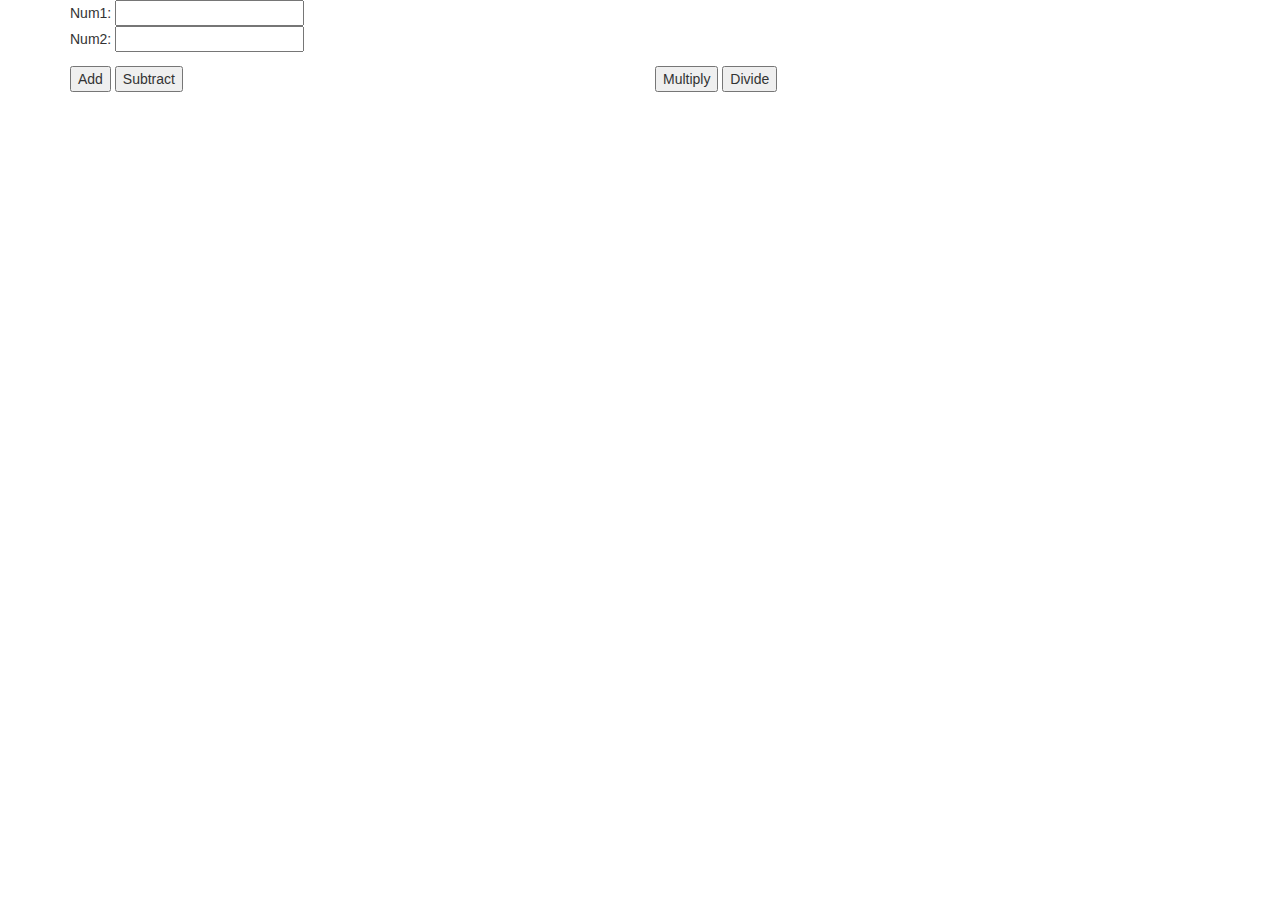
<file: activities/calculator/index.html>
<html>
<head><!-- Bootstrap Core CSS -->
<link href="../../css/bootstrap.min.css" rel="stylesheet">
 <!-- Custom CSS -->
<link href="../../css/toggle-sidebar.css" rel="stylesheet"></head>
  <body>
      <script>
          function toNum(n){
              return parseInt(n);
          }
          function add(n1, n2){
              sum=toNum(n1) + toNum(n2);
            output(sum);
          }
		  
		  function subtract(n1,n2){
			difference=toNum(n1) - toNum(n2);
			output(difference);
		  }
		  
		  function multiply(n1,n2){
			product=toNum(n1) * toNum(n2);
			output(product);
		  }
		  
		  function divide(n1,n2){
			quotient=toNum(n1) / toNum(n2);
			output(quotient);
		  }
		  
          function output(res){
              alert(res);
          }
      </script>
	  <div class="container">
      <form name="calc">
          Num1: <input type="text" id="num1"><br>
          Num2: <input type="text" id="num2"><br>
		  
    </form>
		<div class="row">
			<div class="col-md-6 portfolio-item">
			<button onclick="add(document.querySelector('#num1').value, document.querySelector('#num2').value)">Add</button>
			
			<button onclick="subtract(document.querySelector('#num1').value, document.querySelector('#num2').value)">Subtract</button>
</div>


			<div class="col-md-6 portfolio-item">
			<button onclick="multiply(document.querySelector('#num1').value, document.querySelector('#num2').value)">Multiply</button>
			

			<button onclick="divide(document.querySelector('#num1').value, document.querySelector('#num2').value)">Divide</button>
	</div>
			</div>
		</div>
		</div>

<!-- jQuery -->
<script src="../../js/jquery.js"></script>
<!-- Bootstrap Core JavaScript -->
<script src="../../js/bootstrap.min.js"></script>
  </body>
</html>
</file>
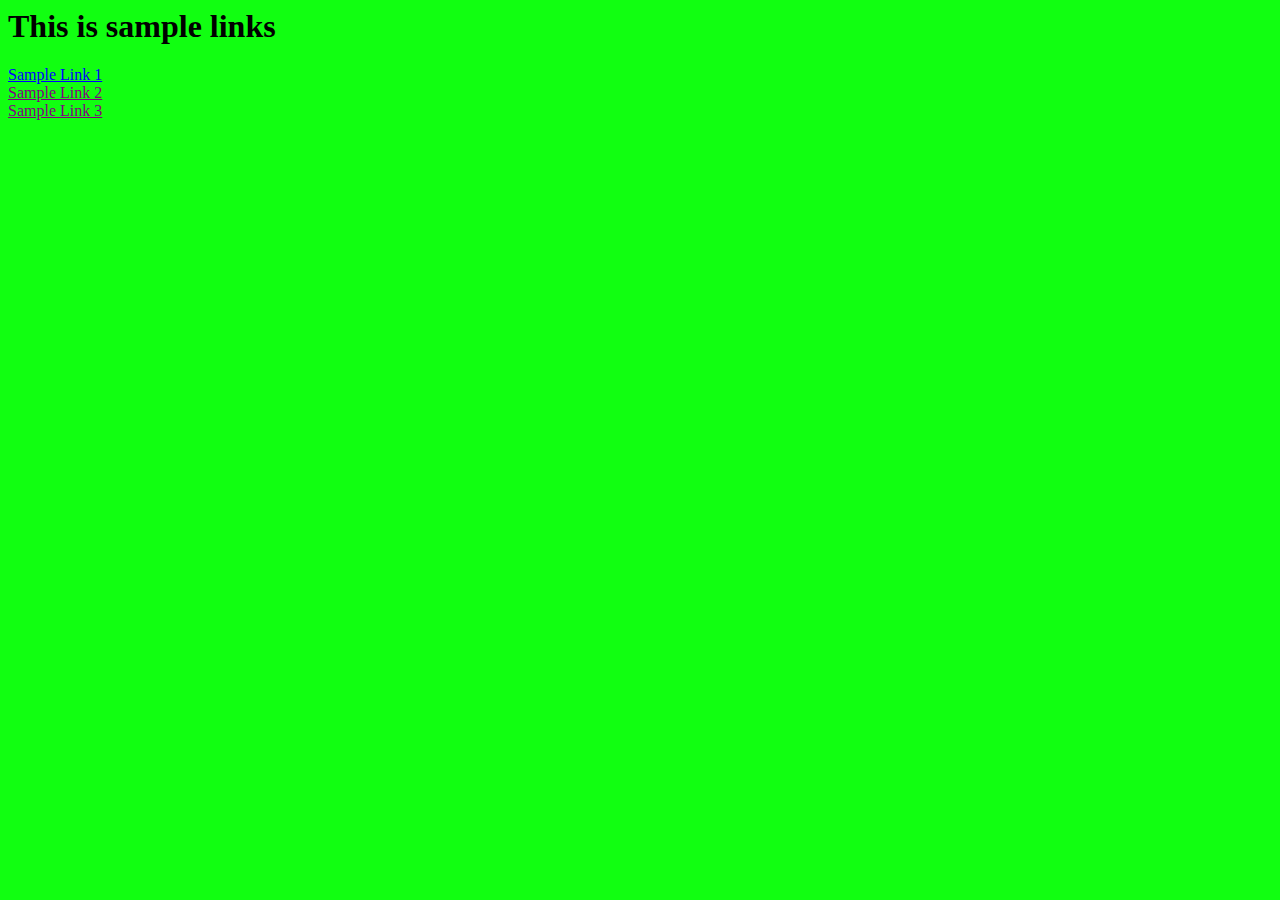
<file: activities/css/index.html>
<html>

	<head><title>Body Attributes</title></head>
	
	<body bgcolor="#11ff11" link="blue" vlink="purple" alink="red">
	
		<h1>This is sample links</h1>
		<a href="index.htm"> Sample Link 1 </a><br>
		<a href=""> Sample Link 2 </a><br>
		<a href=""> Sample Link 3 </a>

		
	</body>
	
<html>
</file>
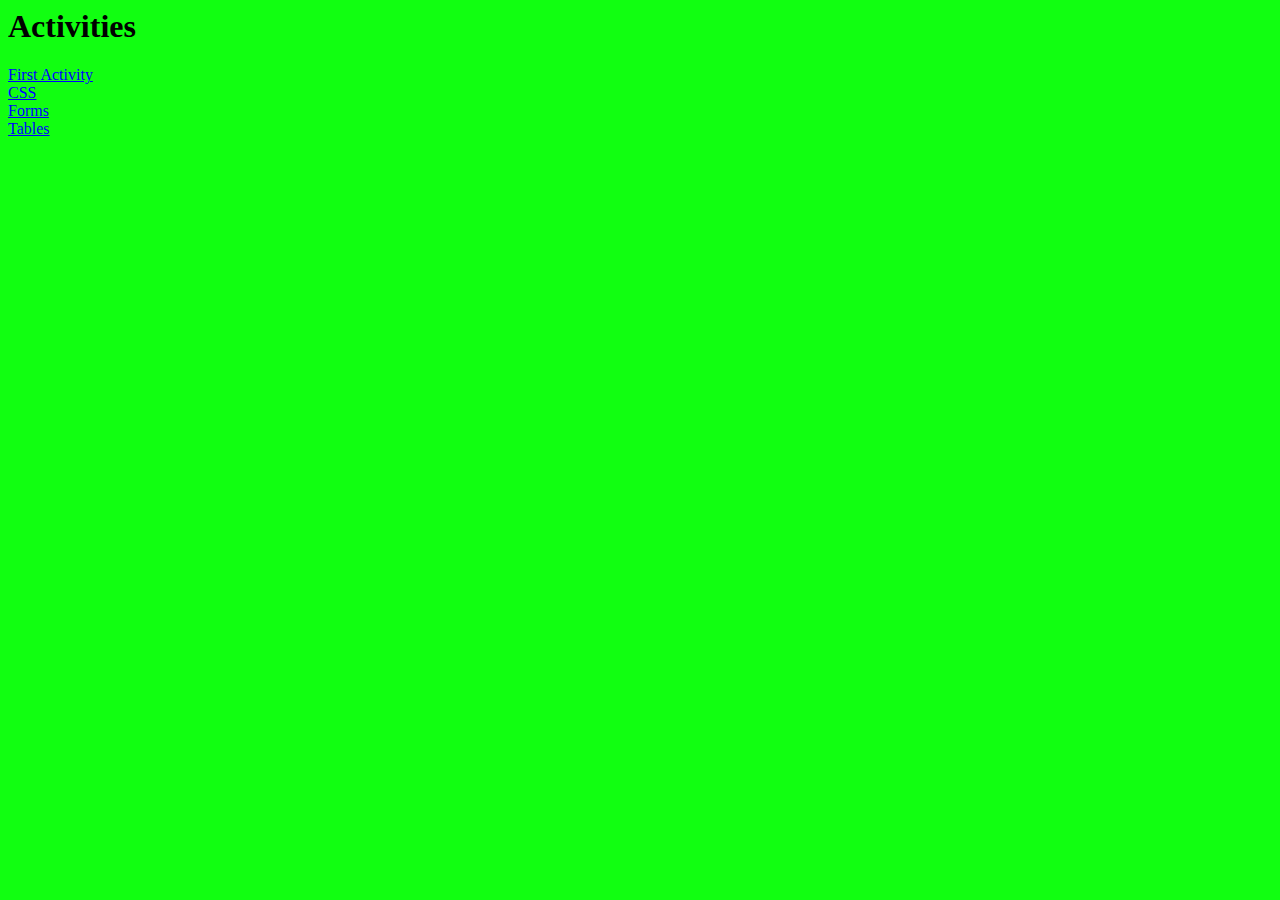
<file: activities/first_activity/index.html>
<html>

	<head><title>Body Attributes</title></head>
	
	<body bgcolor="#11ff11" link="blue" vlink="purple" alink="red">
	
		<h1>Activities</h1>
		<a href="http://aaronjeremy18.github.io/activities/first_activity/index.html">First Activity</a><br>
		<a href="http://aaronjeremy18.github.io/activities/css/index.html">CSS</a><br>
		<a href="http://aaronjeremy18.github.io/activities/forms/forms.html">Forms</a><br>
		<a href="http://aaronjeremy18.github.io/activities/table/table.html">Tables</a><br>
		
	</body>
	
<html>
</file>
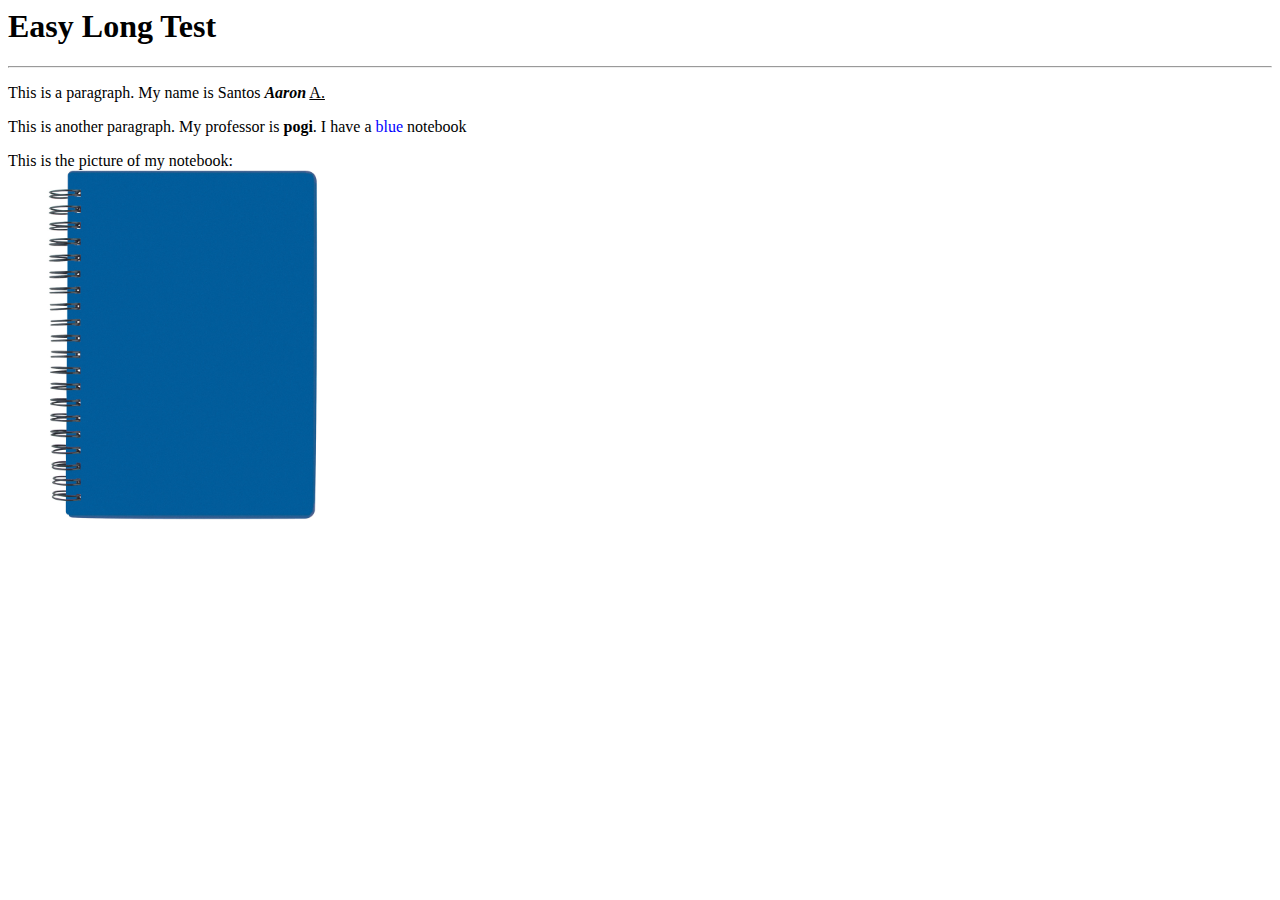
<file: a.html>
<html>
<title>My Longtest</title>
<body>
	<h1>Easy Long Test</h1>
	<hr>
	<p>This is a paragraph. My name is Santos <i><b>Aaron</b></i> <u>A.</u><br></p>
	<p>This is another paragraph. My professor is <b>pogi</b>. I have a <font color="blue">blue</font> notebook</p>
This is the picture of my notebook:
	<a href="b.html"><br><image src="note.jpg" width="350" height="350"></a>
	
</body>
</html>
</file>
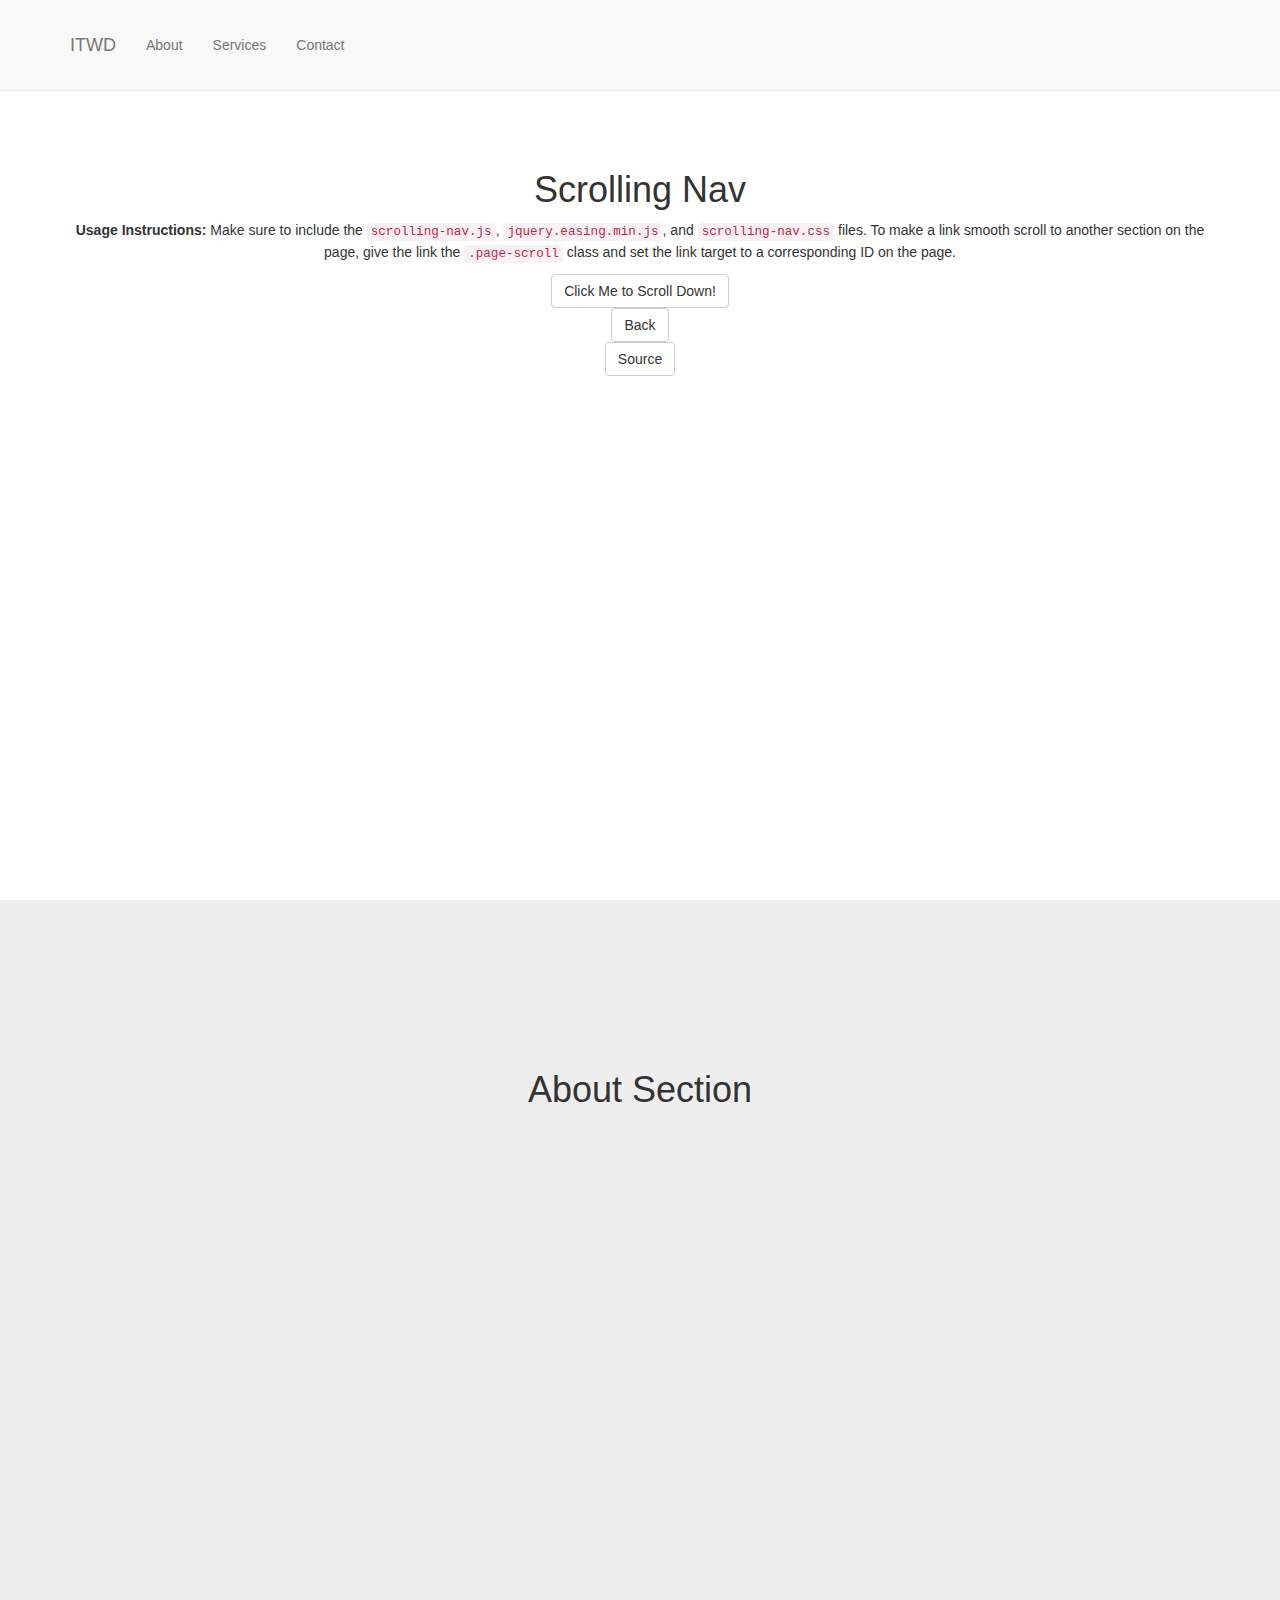
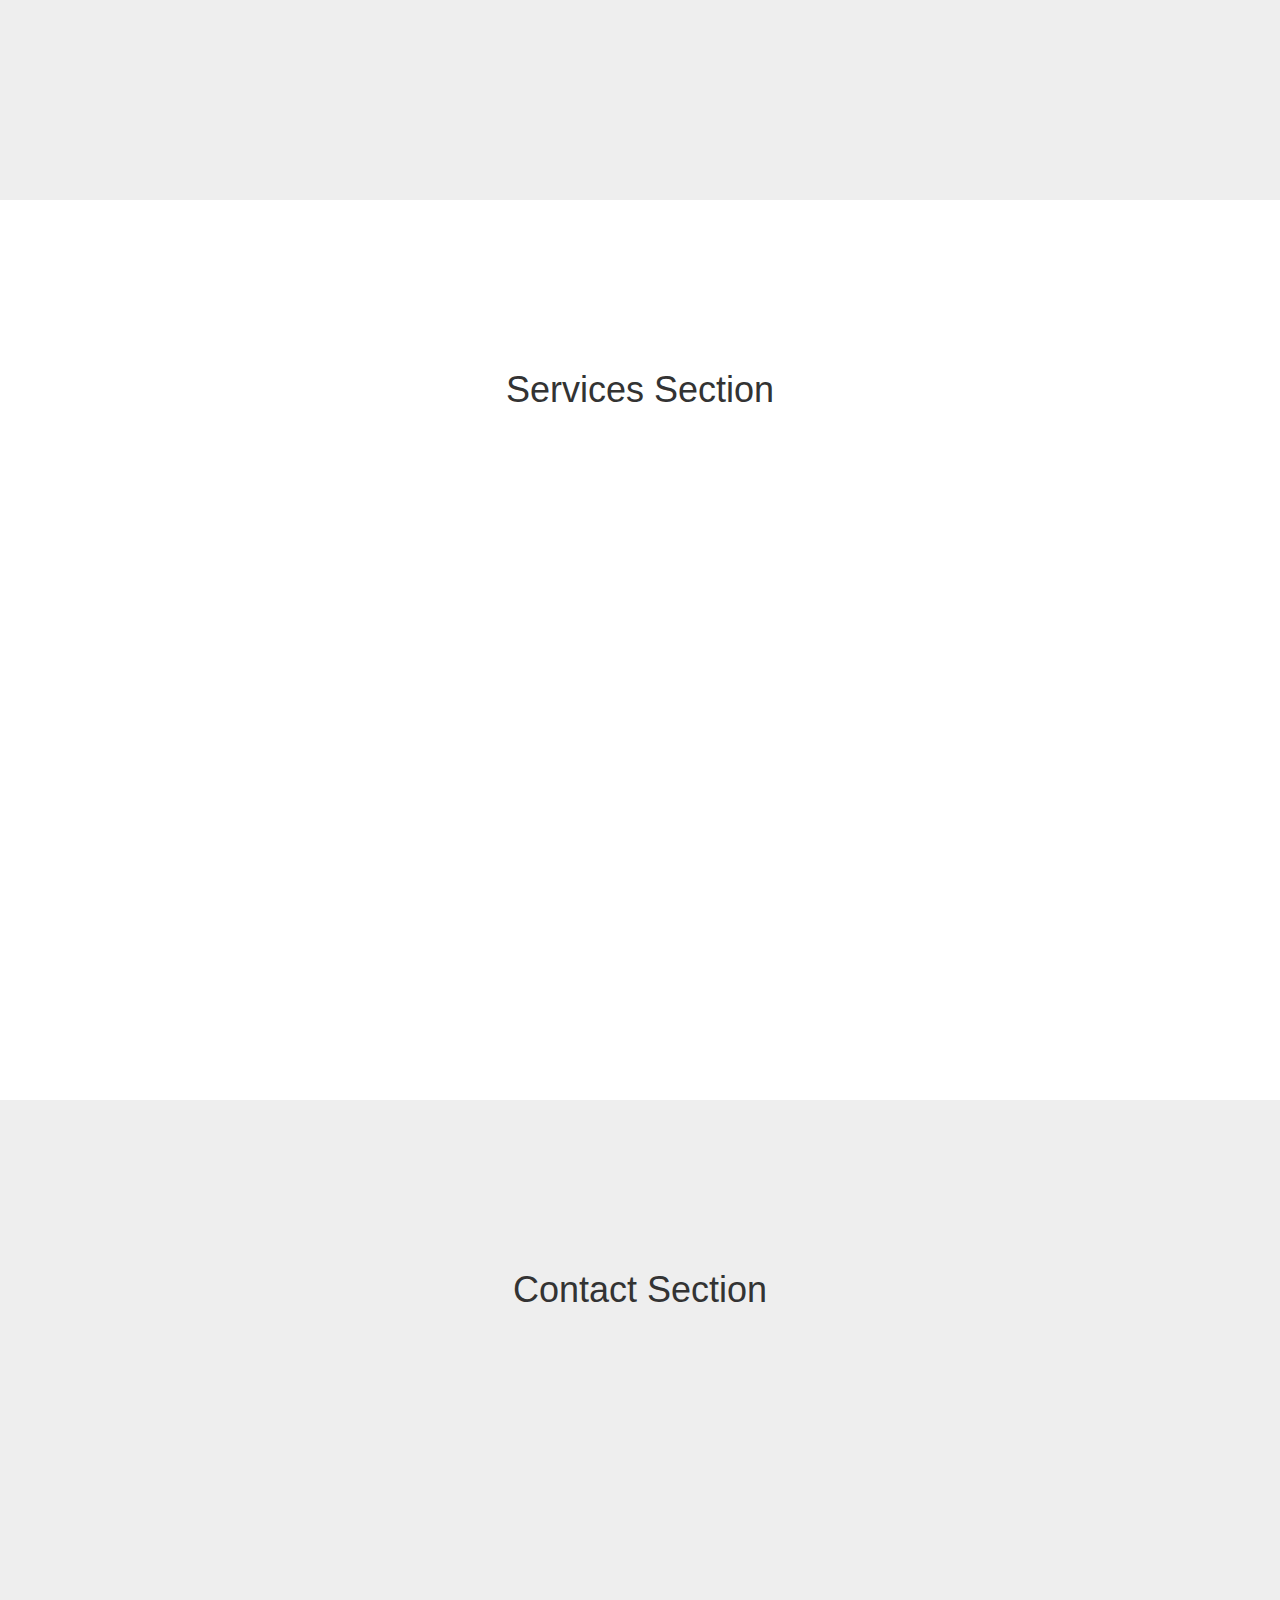
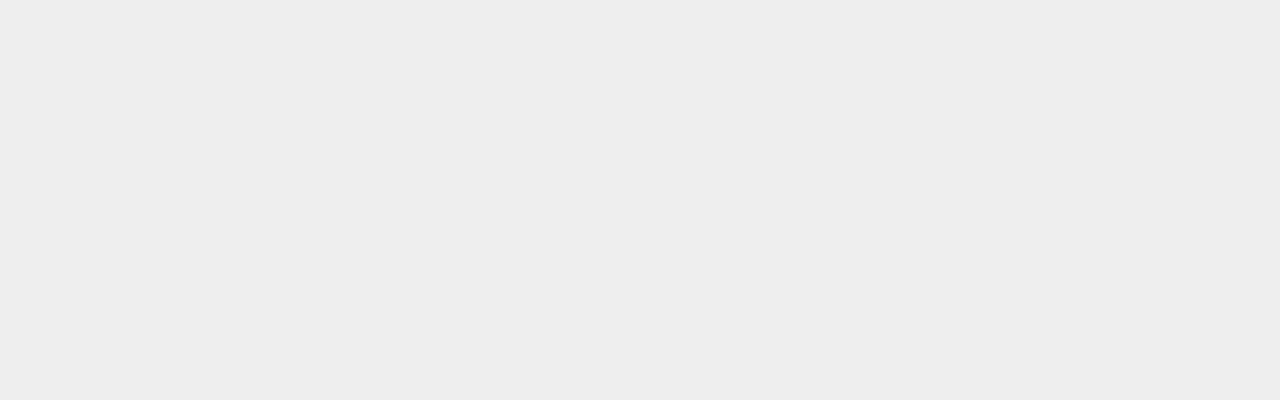
<file: scrolling-nav.html>
<!DOCTYPE html>
<html lang="en">

<head>

    <meta charset="utf-8">
    <meta http-equiv="X-UA-Compatible" content="IE=edge">
    <meta name="viewport" content="width=device-width, initial-scale=1">
    <meta name="description" content="">
    <meta name="author" content="">

    <title>Scrolling Nav</title>

    <!-- Bootstrap Core CSS -->
    <link href="css/bootstrap.min.css" rel="stylesheet">

    <!-- Custom CSS -->
    <link href="css/scrolling-nav.css" rel="stylesheet">

    <!-- HTML5 Shim and Respond.js IE8 support of HTML5 elements and media queries -->
    <!-- WARNING: Respond.js doesn't work if you view the page via file:// -->
    <!--[if lt IE 9]>
        <script src="https://oss.maxcdn.com/libs/html5shiv/3.7.0/html5shiv.js"></script>
        <script src="https://oss.maxcdn.com/libs/respond.js/1.4.2/respond.min.js"></script>
    <![endif]-->

</head>

<!-- The #page-top ID is part of the scrolling feature - the data-spy and data-target are part of the built-in Bootstrap scrollspy function -->

<body id="page-top" data-spy="scroll" data-target=".navbar-fixed-top">

    <!-- Navigation -->
    <nav class="navbar navbar-default navbar-fixed-top" role="navigation">
        <div class="container">
            <div class="navbar-header page-scroll">
                <button type="button" class="navbar-toggle" data-toggle="collapse" data-target=".navbar-ex1-collapse">
                    <span class="sr-only">Toggle navigation</span>
                    <span class="icon-bar"></span>
                    <span class="icon-bar"></span>
                    <span class="icon-bar"></span>
                </button>
                <a class="navbar-brand page-scroll" href="#page-top">ITWD</a>
            </div>

            <!-- Collect the nav links, forms, and other content for toggling -->
            <div class="collapse navbar-collapse navbar-ex1-collapse">
                <ul class="nav navbar-nav">
                    <!-- Hidden li included to remove active class from about link when scrolled up past about section -->
                    <li class="hidden">
                        <a class="page-scroll" href="#page-top"></a>
                    </li>
                    <li>
                        <a class="page-scroll" href="#about">About</a>
                    </li>
                    <li>
                        <a class="page-scroll" href="#services">Services</a>
                    </li>
                    <li>
                        <a class="page-scroll" href="#contact">Contact</a>
                    </li>
                </ul>
            </div>
            <!-- /.navbar-collapse -->
        </div>
        <!-- /.container -->
    </nav>

    <!-- Intro Section -->
    <section id="intro" class="intro-section">
        <div class="container">
            <div class="row">
                <div class="col-lg-12">
                    <h1>Scrolling Nav</h1>
                    <p><strong>Usage Instructions:</strong> Make sure to include the <code>scrolling-nav.js</code>, <code>jquery.easing.min.js</code>, and <code>scrolling-nav.css</code> files. To make a link smooth scroll to another section on the page, give the link the <code>.page-scroll</code> class and set the link target to a corresponding ID on the page.</p>
                    <a class="btn btn-default page-scroll" href="#about">Click Me to Scroll Down!</a><br>
                    <a href="index.html" class="btn btn-default" id="menu-toggle">Back</a><br>
                    <a href="https://github.com/edos4/edos4.github.io" target="_blank" class="btn btn-default" id="menu-toggle">Source</a>
                </div>
            </div>
        </div>
    </section>

    <!-- About Section -->
    <section id="about" class="about-section">
        <div class="container">
            <div class="row">
                <div class="col-lg-12">
                    <h1>About Section</h1>
                </div>
            </div>
        </div>
    </section>

    <!-- Services Section -->
    <section id="services" class="services-section">
        <div class="container">
            <div class="row">
                <div class="col-lg-12">
                    <h1>Services Section</h1>
                </div>
            </div>
        </div>
    </section>

    <!-- Contact Section -->
    <section id="contact" class="contact-section">
        <div class="container">
            <div class="row">
                <div class="col-lg-12">
                    <h1>Contact Section</h1>
                </div>
            </div>
        </div>
    </section>

    <!-- jQuery -->
    <script src="js/jquery.js"></script>

    <!-- Bootstrap Core JavaScript -->
    <script src="js/bootstrap.min.js"></script>

    <!-- Scrolling Nav JavaScript -->
    <script src="js/jquery.easing.min.js"></script>
    <script src="js/scrolling-nav.js"></script>

</body>

</html>
</file>
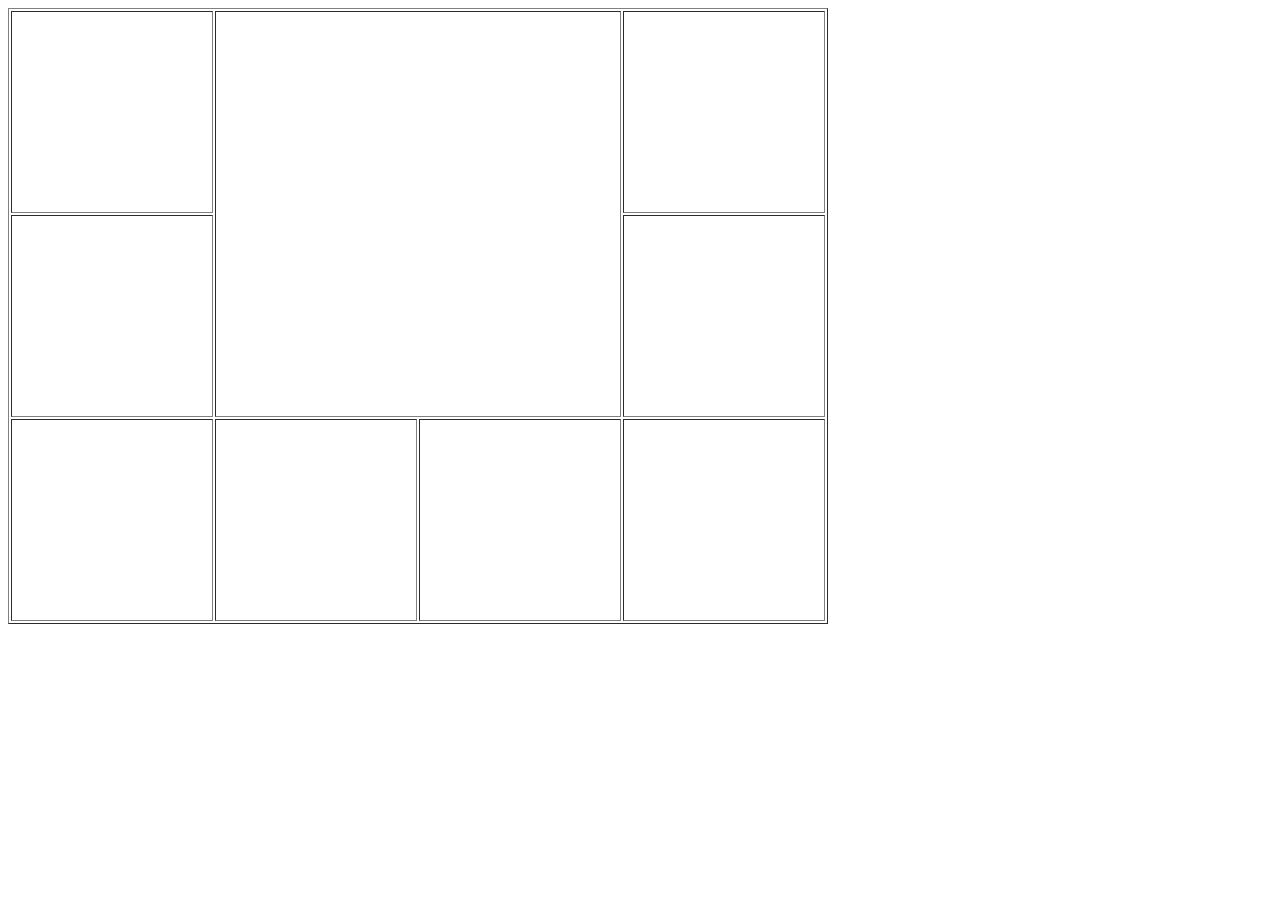
<file: table.html>
<html>
    <head>
        <title>TABLES </title>
    </head>
    <body>
        <table border="1" cellpadding="100">
            <tr>
                <td></td>
				<td colspan="2" rowspan="2"></td>
				<td></td>
				
            </tr>
            <tr>
                <td></td>
				<td></td>
				
				
            </tr>
            <tr>
                <td></td>
				<td></td>
				<td></td>
				<td></td>
            </tr>
        </table>
    </body>
</html>
</file>
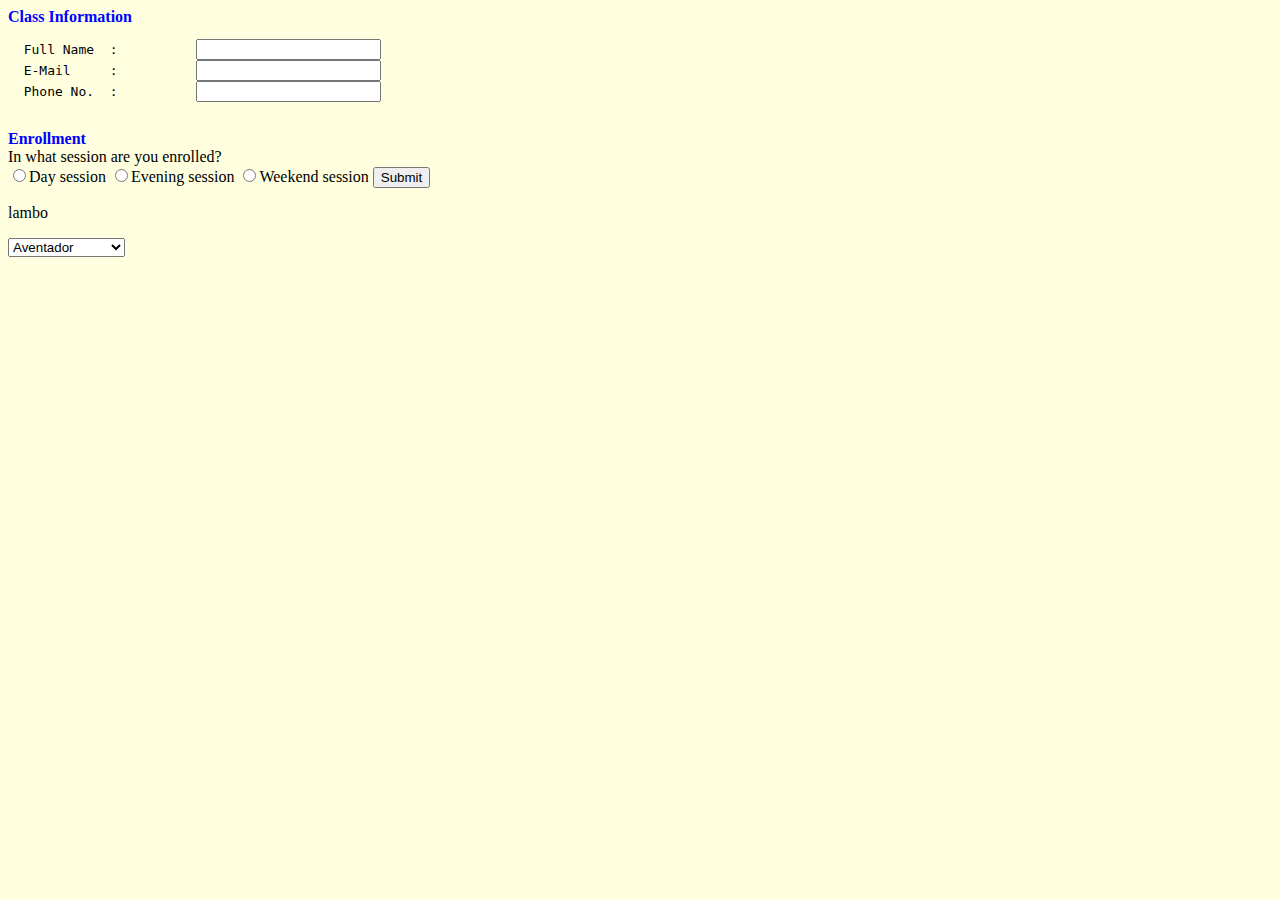
<file: activities/forms/forms.html>
<HTML>
   <TITLE> Working with Forms </TITLE>
   <BODY BGCOLOR="lightyellow">
      <FORM>
         <B><font color="blue"> Class Information</font></B>
         <pre>
  Full Name  :  	<INPUT type="TEXT"  	name="fullname"  	value=" ">
  E-Mail     :  	<INPUT type="TEXT"  	name="email"     	value=" ">
  Phone No.  :  	<INPUT type="TEXT"  	name="phone"    	value=" ">                                                           
  </pre>
         <B><font color="blue">Enrollment</font></B>
         <BR>In what session are you enrolled?<BR>
         <INPUT 	  type="radio"   name="session"   value="day">Day session  
         <INPUT 	  type="radio"   name="session"   value="evening">Evening session
         <INPUT   type="radio"    name="session"   value="weekend">Weekend session
		<INPUT type="submit"></INPUT>
		<p>lambo</p>
		<select name="lambo" >
		<option selected>Aventador</option>
		<option>Murcielago</option>
		<option>Gallardo</option>
		<option>kotse ni batman</option>
		</select>
	  </FORM>
   </BODY>
</HTML>
</file>
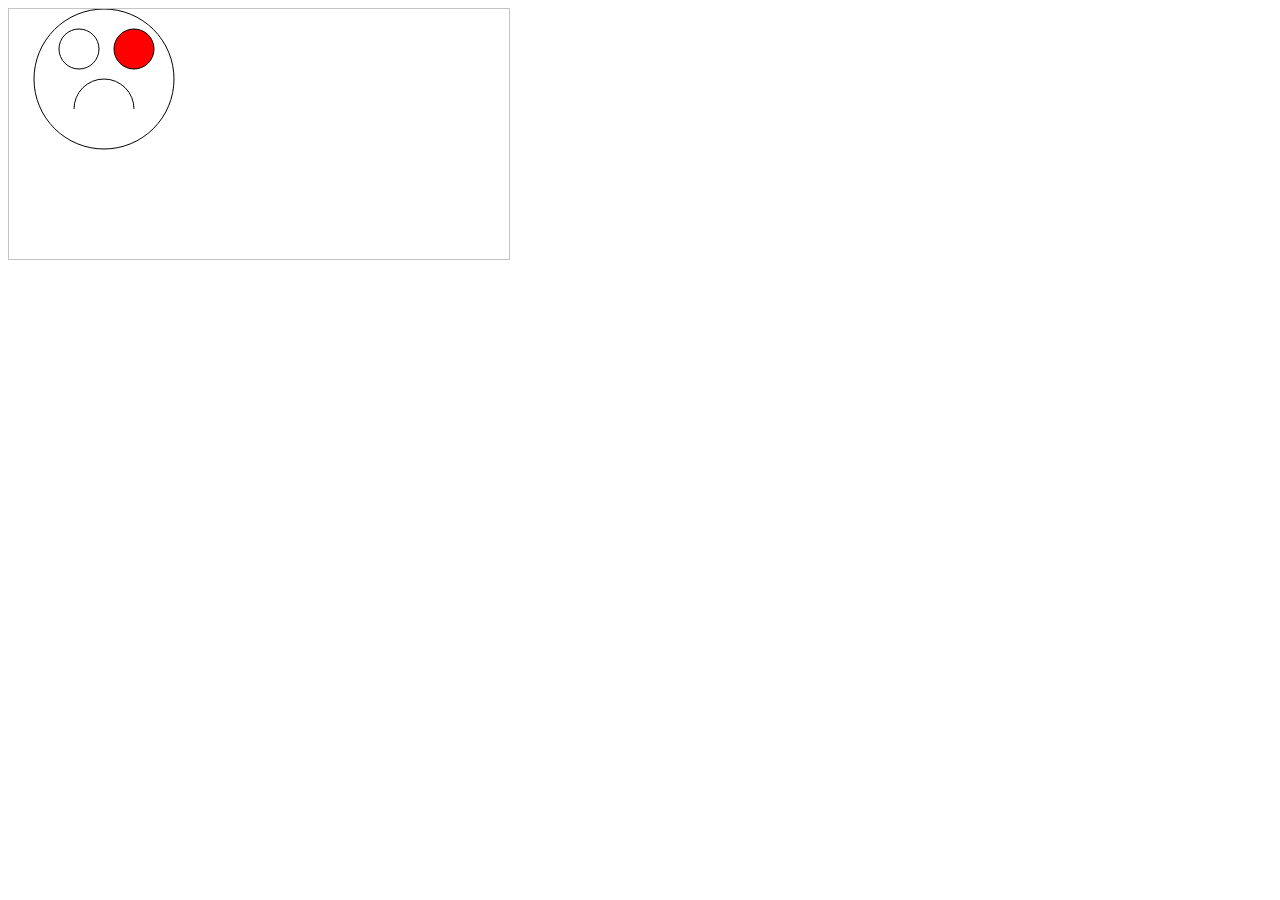
<file: activities/html5/canvas.html>
<!DOCTYPE html>
<html>
    <body>
        <canvas id="myCanvas" width="500" height="250" style="border:1px solid #c3c3c3;">
        Your browser does not support the HTML5 canvas tag.
        </canvas>

        <script>
        var c = document.getElementById("myCanvas");
        var ctx = c.getContext("2d");
        // Syntax: ctx.arc(x,y,r,startAngle,endAngle,counterclockwise(boolean) );
        ctx.beginPath();  //start drawing
        ctx.arc(95,70,70,0,2*Math.PI);  //draw arc whose x is 95, y is 50, radius 40, start at 0 angle, end at 2*Math.PI angle
        ctx.stroke();  //end drawing
		
        ctx.beginPath();  //start drawing
        ctx.arc(70,40,20,0,2*Math.PI); //draw smaller cirle (because circle above is bigger)
        ctx.stroke();  //end drawing
		
			
		
		ctx.beginPath();  //start drawing
        ctx.arc(125,40,20,0,2*Math.PI); //draw smaller cirle (because circle above is bigger)
		ctx.fillStyle = "red";
		ctx.fill();
        ctx.stroke();  //end drawing
        
		
		ctx.beginPath();  //start drawing
        ctx.arc(95,100,30,0,1*Math.PI, true); //draw smaller cirle (because circle above is bigger)
        ctx.stroke();  //end drawing
        ctx.closePath();
        </script>
    </body>
</html>
</file>
<file: css/scrolling-nav.css>
body {
    width: 100%;
    height: 100%;
}

html {
    width: 100%;
    height: 100%;
}

@media(min-width:767px) {
    .navbar {
        padding: 20px 0;
        -webkit-transition: background .5s ease-in-out,padding .5s ease-in-out;
        -moz-transition: background .5s ease-in-out,padding .5s ease-in-out;
        transition: background .5s ease-in-out,padding .5s ease-in-out;
    }

    .top-nav-collapse {
        padding: 0;
    }
}

.intro-section {
    height: 100%;
    padding-top: 150px;
    text-align: center;
    background: #fff;
}

.about-section {
    height: 100%;
    padding-top: 150px;
    text-align: center;
    background: #eee;
}

.services-section {
    height: 100%;
    padding-top: 150px;
    text-align: center;
    background: #fff;
}

.contact-section {
    height: 100%;
    padding-top: 150px;
    text-align: center;
    background: #eee;
}
</file>
<file: css/toggle-sidebar.css>
/*!
 * Start Bootstrap - Simple Sidebar HTML Template (http://startbootstrap.com)
 * Code licensed under the Apache License v2.0.
 * For details, see http://www.apache.org/licenses/LICENSE-2.0.
 */

/* Toggle Styles */

#wrapper {
    padding-left: 0;
    -webkit-transition: all 0.5s ease;
    -moz-transition: all 0.5s ease;
    -o-transition: all 0.5s ease;
    transition: all 0.5s ease;
}

#wrapper.toggled {
    padding-left: 250px;
}

#sidebar-wrapper {
    z-index: 1000;
    position: fixed;
    left: 250px;
    width: 0;
    height: 100%;
    margin-left: -250px;
    overflow-y: auto;
    background: #000;
    -webkit-transition: all 0.5s ease;
    -moz-transition: all 0.5s ease;
    -o-transition: all 0.5s ease;
    transition: all 0.5s ease;
}

#wrapper.toggled #sidebar-wrapper {
    width: 250px;
}

#page-content-wrapper {
    width: 100%;
    position: absolute;
    padding: 15px;
}

#wrapper.toggled #page-content-wrapper {
    position: absolute;
    margin-right: -250px;
}

/* Sidebar Styles */

.sidebar-nav {
    position: absolute;
    top: 0;
    width: 250px;
    margin: 0;
    padding: 0;
    list-style: none;
}

.sidebar-nav li {
    text-indent: 20px;
    line-height: 40px;
}

.sidebar-nav li a {
    display: block;
    text-decoration: none;
    color: #999999;
}

.sidebar-nav li a:hover {
    text-decoration: none;
    color: #fff;
    background: rgba(255,255,255,0.2);
}

.sidebar-nav li a:active,
.sidebar-nav li a:focus {
    text-decoration: none;
}

.sidebar-nav > .sidebar-brand {
    height: 65px;
    font-size: 18px;
    line-height: 60px;
}

.sidebar-nav > .sidebar-brand a {
    color: #999999;
}

.sidebar-nav > .sidebar-brand a:hover {
    color: #fff;
    background: none;
}

@media(min-width:768px) {
    #wrapper {
        padding-left: 250px;
    }

    #wrapper.toggled {
        padding-left: 0;
    }

    #sidebar-wrapper {
        width: 250px;
    }

    #wrapper.toggled #sidebar-wrapper {
        width: 0;
    }

    #page-content-wrapper {
        padding: 20px;
        position: relative;
    }

    #wrapper.toggled #page-content-wrapper {
        position: relative;
        margin-right: 0;
    }
}
</file>
